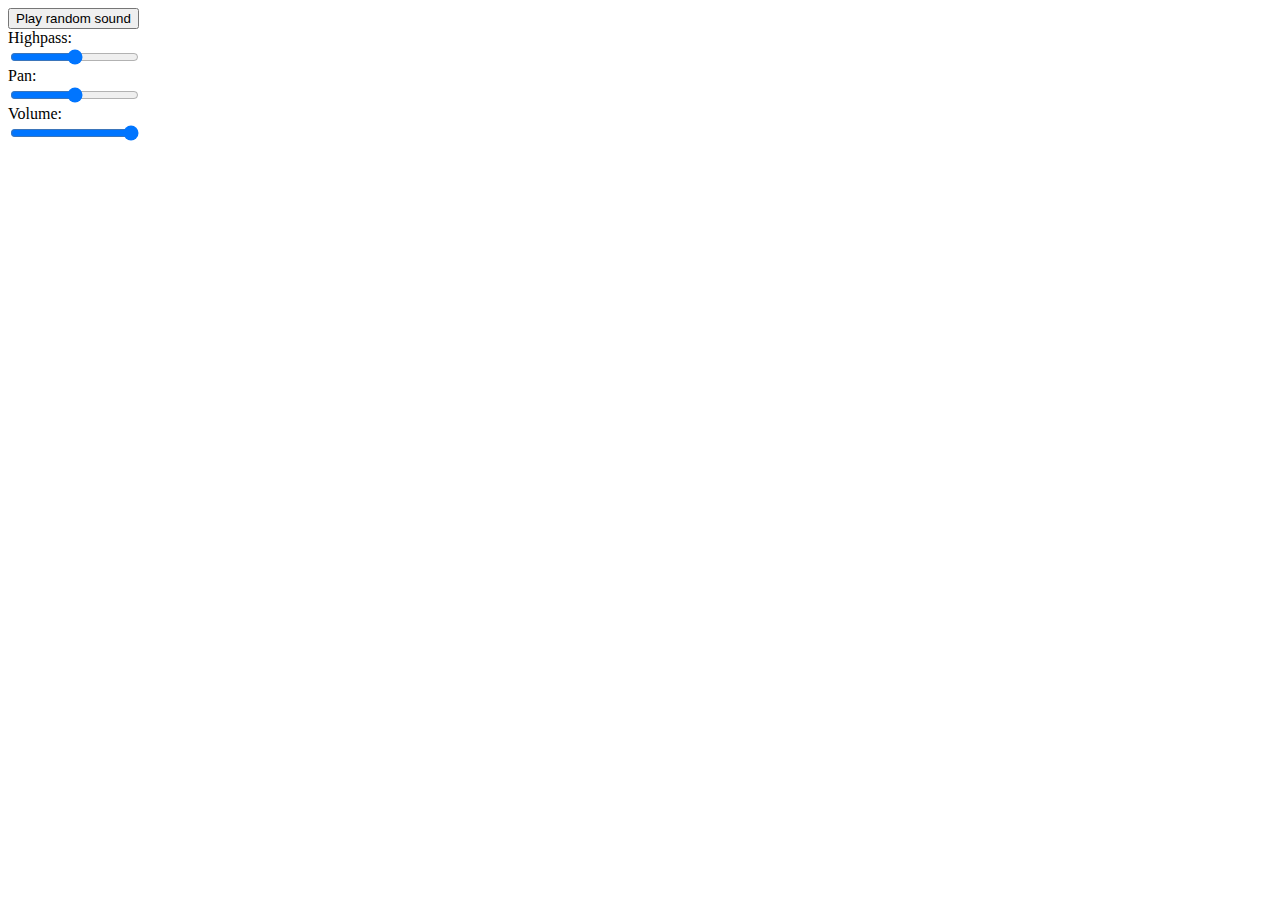
<file: tester.html>
<!doctype html>
<html>
<head>
    <title>mySynth</title>
    <script>
        const PATH = 'sounds/',
              SOUNDS = ['w116','w117','w118','w119','w120','w121'];
        var myAudioContext, myAudioAnalyser,
            myBuffers = {}, mySource,
            myNodes = {},   mySpectrum,
            isPlaying = false;
 
        function init() {
            if('webkitAudioContext' in window) {
                myAudioContext = new webkitAudioContext();
                // an analyser is used for the spectrum
				alert("Got webkitAudioContext");
                myAudioAnalyser = myAudioContext.createAnalyser();
                myAudioAnalyser.smoothingTimeConstant = 0.85;
                myAudioAnalyser.connect(myAudioContext.destination);
 
                fetchSounds();
            } else if('AudioContext' in window) {
				myAudioContext = new AudioContext();
                // an analyser is used for the spectrum
				alert("Got AudioContext");
                myAudioAnalyser = myAudioContext.createAnalyser();
                myAudioAnalyser.smoothingTimeConstant = 0.85;
                myAudioAnalyser.connect(myAudioContext.destination);
				}
				else {
					alert("No audio");
				}
        }
 
        function fetchSounds() {
            var request = new XMLHttpRequest();
            for (var i = 0, len = SOUNDS.length; i < len; i++) {
                request = new XMLHttpRequest();
                // the underscore prefix is a common naming convention
                // to remind us that the variable is developer-supplied
                request._soundName = SOUNDS[i];
                request.open('GET', PATH + request._soundName + '.wav', true);
                request.responseType = 'arraybuffer';
                request.addEventListener('load', bufferSound, false);
                request.send();
            }
        }
 
        function bufferSound(event) {
            var request = event.target;
            var buffer = myAudioContext.createBuffer(request.response, false);
            myBuffers[request._soundName] = buffer;
        }
 
        function selectRandomBuffer() {
            var rand = Math.floor(Math.random() * SOUNDS.length);
            var soundName = SOUNDS[rand];
            return myBuffers[soundName];
        }
 
        function routeSound(source) {
            myNodes.filter = myAudioContext.createBiquadFilter();
            myNodes.panner = myAudioContext.createPanner();
            myNodes.volume = myAudioContext.createGainNode();
            // var compressor = myAudioContext.createDynamicsCompressor();
 
            // set node values to current slider values
            var highpass = document.querySelector('#highpass').value;
            var panX = document.querySelector('#pan').value;
            var volume = document.querySelector('#volume').value;
 
            myNodes.filter.type = 1; // highpass
            myNodes.filter.frequency.value = highpass;
            myNodes.panner.setPosition(panX, 0, 0);
            myNodes.volume.gain.value = volume;
 
            // pass source through series of nodes
            source.connect(myNodes.filter);
            myNodes.filter.connect(myNodes.panner);
            myNodes.panner.connect(myNodes.volume);
            myNodes.volume.connect(myAudioAnalyser);
 
            return source;
        }
 
        function playSound() {
            // create a new AudioBufferSourceNode
            var source = myAudioContext.createBufferSource();
            source.buffer = selectRandomBuffer();
            source.loop = false;
            source = routeSound(source);
            // play right now (0 seconds from now)
            // can also pass myAudioContext.currentTime
            source.noteOn(0);
            mySpectrum = setInterval(drawSpectrum, 30);
            mySource = source;
        }
 
        function pauseSound() {
            var source = mySource;
            source.noteOff(0);
            clearInterval(mySpectrum);
        }
 
        function toggleSound(button) {
            if(!isPlaying) {
                playSound();
                button.value = "Pause sound";
                isPlaying = true;
            }
            else {
                pauseSound();
                button.value = "Play random sound";
                isPlaying = false;
            }
        }
 
        function drawSpectrum() {
            var canvas = document.querySelector('canvas');
            var ctx = canvas.getContext('2d');
            var width = canvas.width;
            var height = canvas.height;
            var bar_width = 10;
 
            ctx.clearRect(0, 0, width, height);
 
            var freqByteData = new Uint8Array(myAudioAnalyser.frequencyBinCount);
            myAudioAnalyser.getByteFrequencyData(freqByteData);
 
            var barCount = Math.round(width / bar_width);
            for (var i = 0; i < barCount; i++) {
                var magnitude = freqByteData[i];
                // some values need adjusting to fit on the canvas
                ctx.fillRect(bar_width * i, height, bar_width - 2, -magnitude + 60);
            }
        }
 
        function sliderChange(slider) {
            if(myAudioContext.activeSourceCount > 0) {
                if(slider.id == 'highpass') {
                    var highpass = slider.value;
                    myNodes.filter.frequency.value = highpass;
                }
                else if(slider.id == 'pan') {
                    var panX = slider.value;
                    myNodes.panner.setPosition(panX, 0, 0);
                }
                else if(slider.id == 'volume') {
                    var volume = slider.value;
                    myNodes.volume.gain.value = volume;
                }
            }
        }
    </script>
    <style>
        input { display: block; }
    </style>
</head>
<body onload="init()">
    <input id="play" onclick="toggleSound(this)" type="button" value="Play random sound" />
 
    <span>Highpass:</span>
    <input id="highpass" onchange="sliderChange(this)" type="range" min="0" max="1024" step="1" value="512" />
    <span>Pan:</span>
    <input id="pan" onchange="sliderChange(this)" type="range" min="-3" max="3" step="0.01" value="0" />
    <span>Volume:</span>
    <input id="volume" onchange="sliderChange(this)" type="range" min="0" max="1" step="0.01" value="1" />
 
    <canvas width="300" height="200"></canvas>
</body>
</html>
</file>
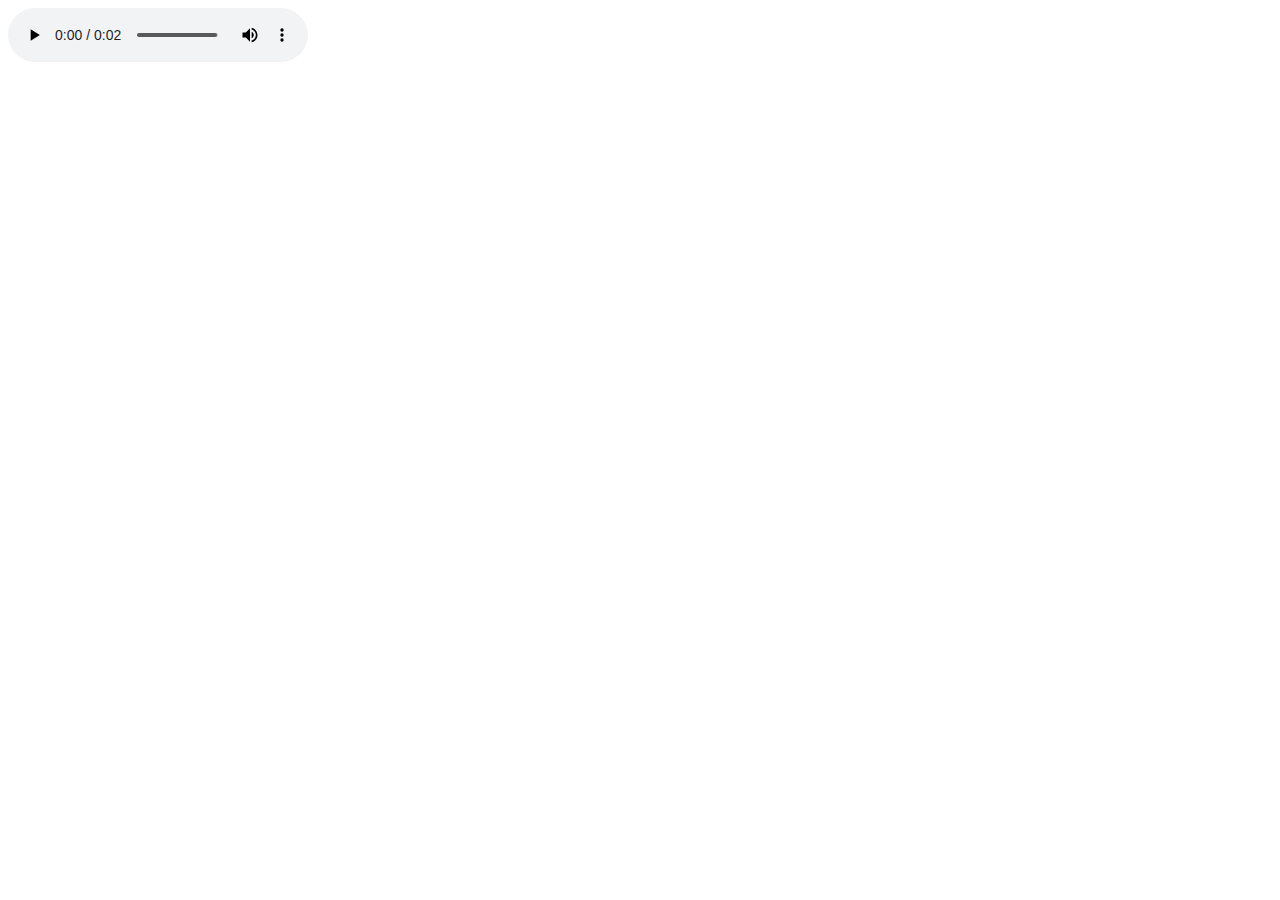
<file: testmp3.html>
<!doctype html>
<html>
<head>
    <title>Test OGG</title>

<script src="js/jquery-1.8.2.min.js"></script>

</head>
<body>
	<audio controls="controls">
	  <source src="sounds/w65.mp3" type="audio/mp3">
	Your browser does not support the audio element.
	</audio>
</body>
</html>
</file>
